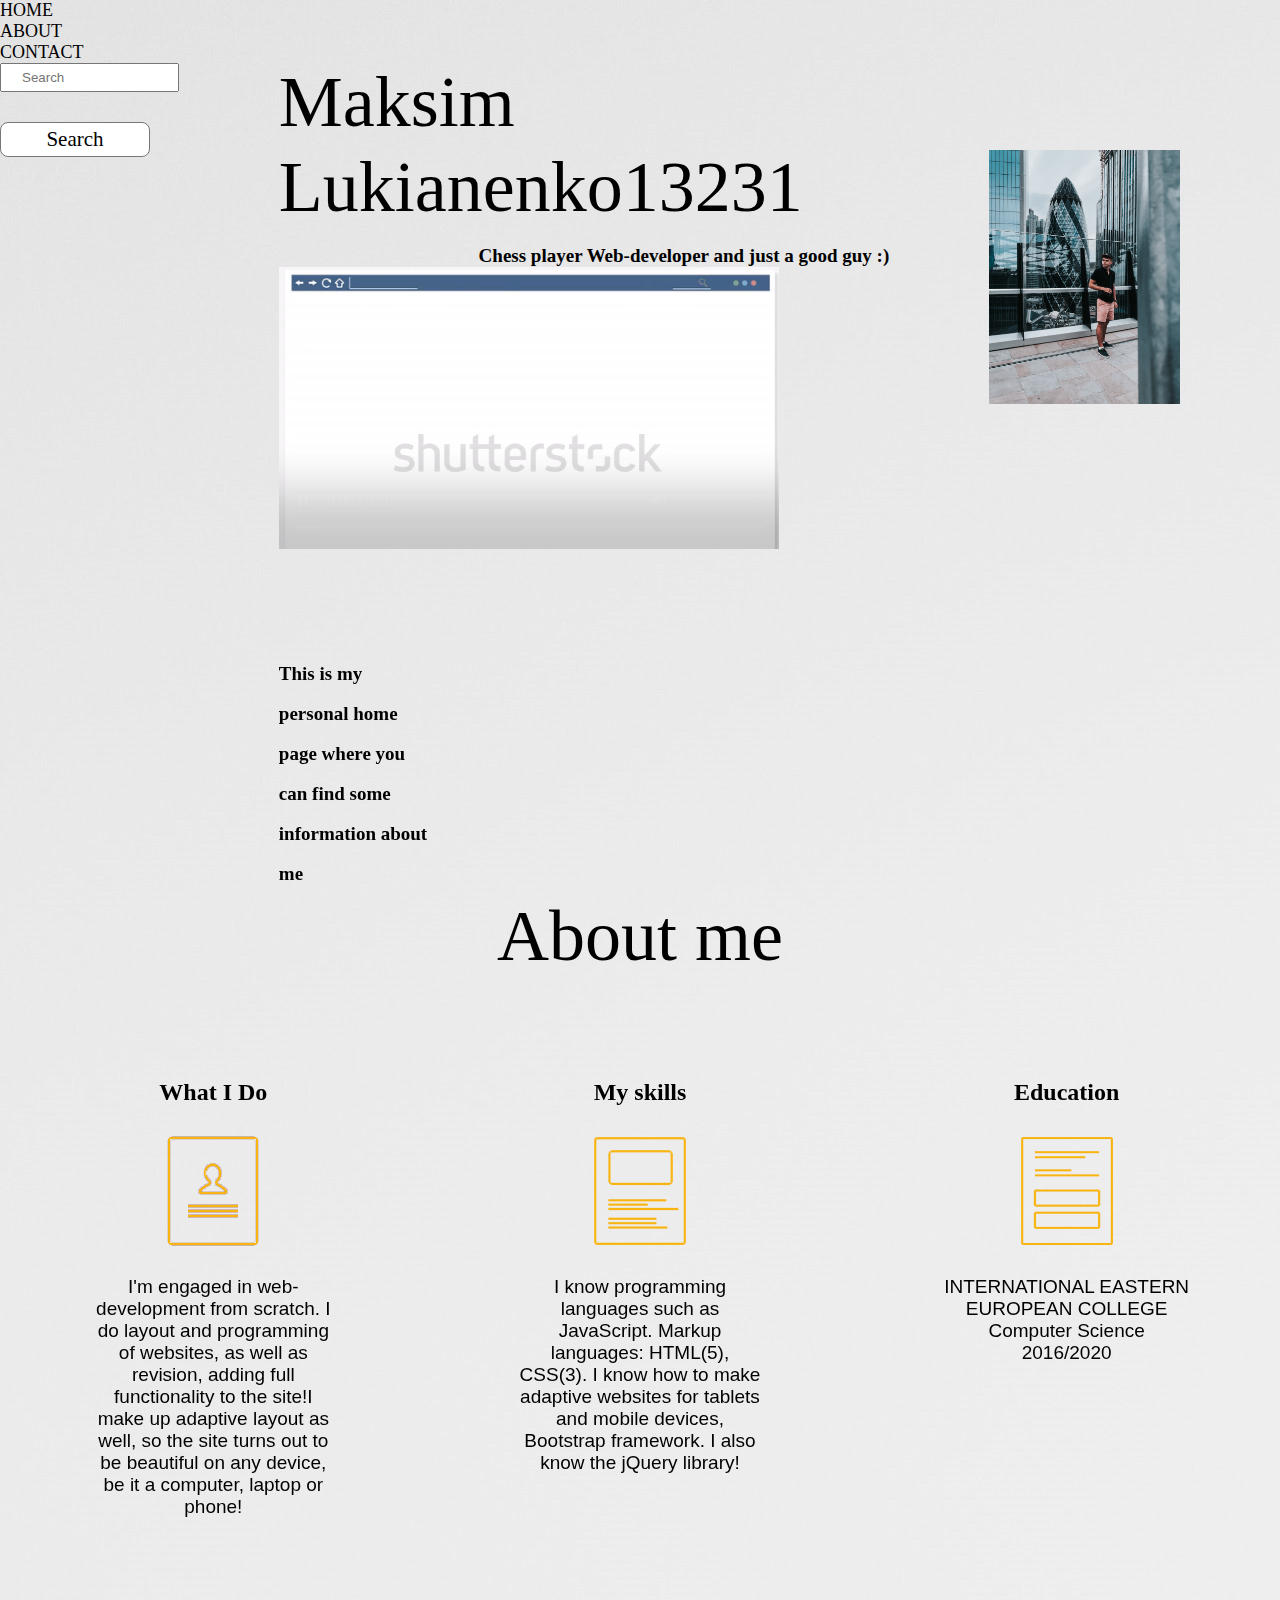
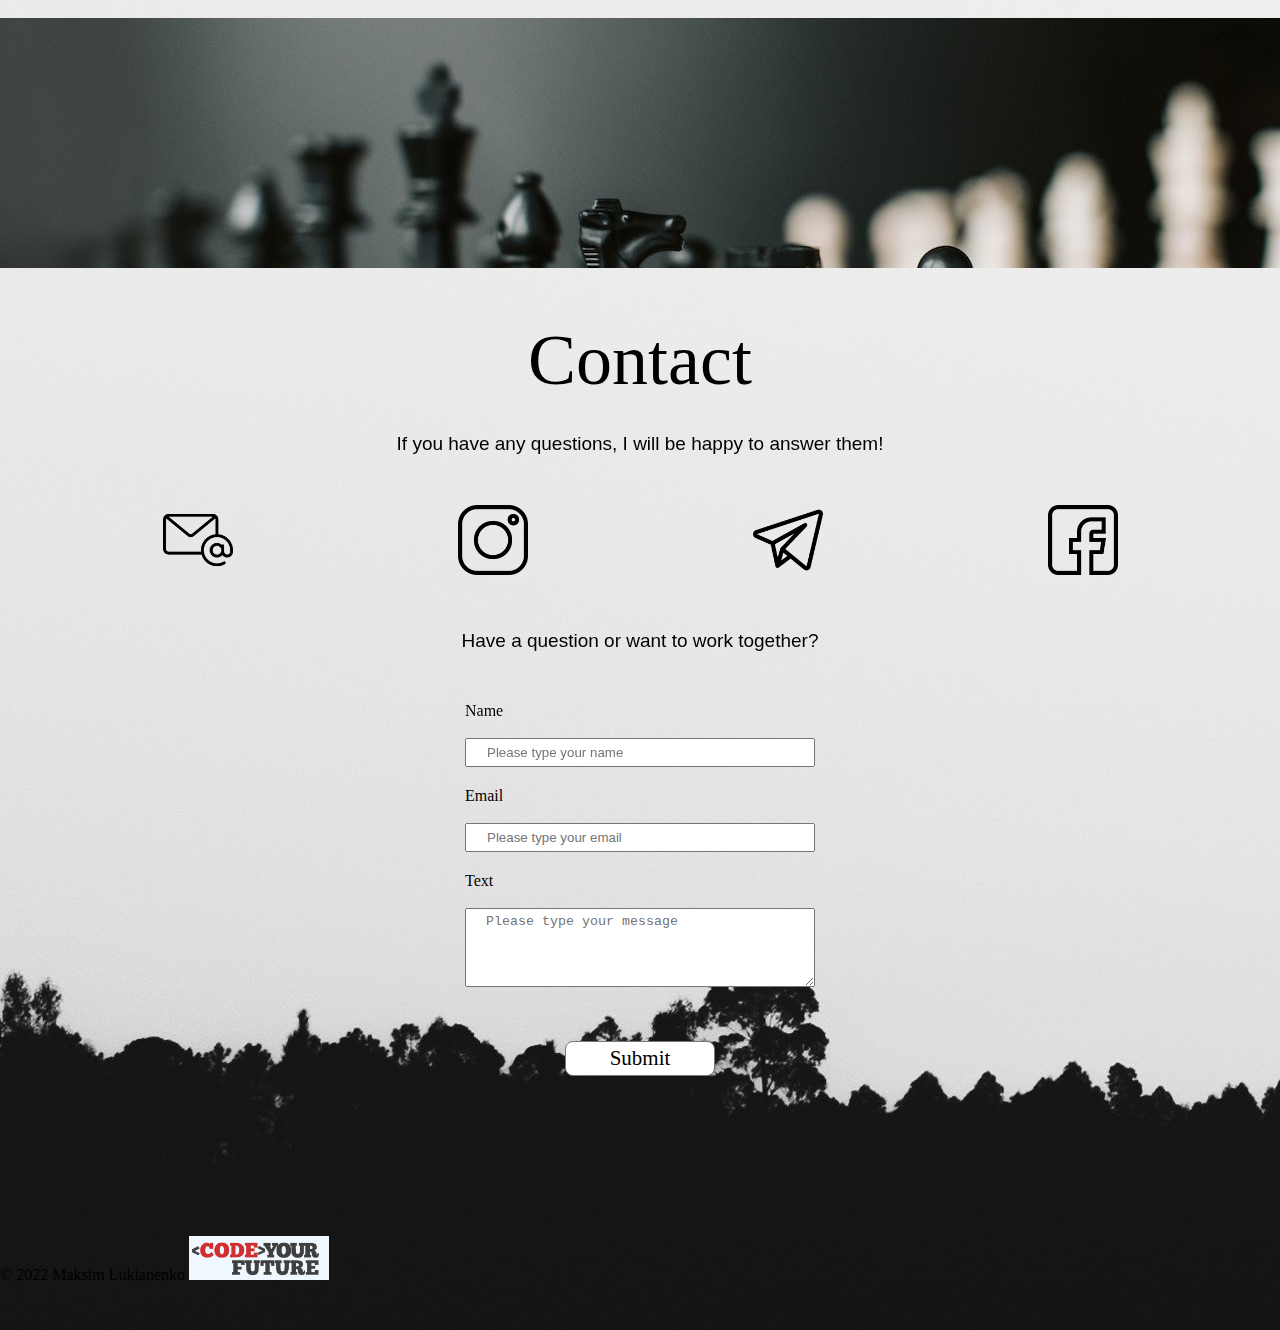
<file: index.html>
<!DOCTYPE html>
<html lang="en">
<head>
    <meta charset="UTF-8">
    <meta http-equiv="X-UA-Compatible" content="IE=edge">
    <meta name="viewport" content="width=device-width, initial-scale=1.0">
    <link rel="stylesheet" href="/styles.css">
    <link href="https://cdn.jsdelivr.net/npm/bootstrap@5.2.0/dist/css/bootstrap.min.css" rel="stylesheet" integrity="sha384-gH2yIJqKdNHPEq0n4Mqa/HGKIhSkIHeL5AyhkYV8i59U5AR6csBvApHHNl/vI1Bx" crossorigin="anonymous">
    <title>Personal Page</title>
</head>
<body>
    <header id="header" class="c-site-header">
        <nav class="navbar navbar-expand-md navbar-dark fixed-top bg-dark" aria-label="Main Site Links.">
            <div class="container-fluid">
              <div class="collapse navbar-collapse" id="navbarCollapse">
                <ul class="navbar-nav me-auto mb-2 mb-md-0">
                  <li class="nav-item">
                    <a class="nav-link active" aria-current="page" href="#header">Home</a>
                  </li>
                  <li class="nav-item">
                    <a class="nav-link" href="#main">About</a>
                  </li>
                  <li class="nav-item">
                    <a class="nav-link" href="#contact">Contact</a>
                  </li>
                </ul>
                <form class="d-flex" role="search">
                  <input class="form-control me-2" type="search" placeholder="Search" aria-label="Search">
                  <button class="btn btn-outline-warning" type="submit">Search</button>
                </form>
              </div>
            </div>
          </nav>
        <div class="header__container">
            <div>
                <h1>Maksim Lukianenko13231</h1>
                <p class="container__info">Chess player Web-developer and just a good guy :)</p>
            </div>
            <div>
                <iframe src="/files/video.mp4"></iframe>
            </div>
            <div class="container__description" >
                <p>This is my personal home page where you can find some information about me</p>
            </div>
        </div>
        <div class="header__photo">
            <img class="photocard-1" src="/files/IMG_6808.JPG" alt="">
        </div>
    </header>
    <main id="main">
        <div class="main__about">
            <h1 style="text-align: center;">About me</h1>
        </div>
        <div class="main__container">
            <div class="main__info">
                <h2>What I Do</h2>
                <img class="me1" src="/files/me1.png" alt="">
                <p class="main__description">
                    I'm engaged in web-development from scratch.
                    I do layout and programming of websites, as well as revision, adding full functionality to the site!I make up adaptive layout as well,
                    so the site turns out to be beautiful on any device, be it a computer, laptop or phone!</p>
            </div>
            <div class="main__info">
                <h2>My skills</h2>
                <img class="me1" src="/files/me2.png" alt="">
                <p class="main__description">I know programming languages such as JavaScript. Markup languages: HTML(5), CSS(3).
                    I know how to make adaptive websites for tablets and mobile devices, Bootstrap framework. I also know the jQuery library!</p>
            </div>
            <div class="main__info">
                <h2>Education</h2>
                <img class="me1" src="/files/me3.png" alt="">
                <p class="main__description">INTERNATIONAL EASTERN EUROPEAN
                    COLLEGE
                    Computer Science 2016/2020</p>
            </div>
        </div>
    </main>
    <section class="intersection"></section>
    <section id="contact" class="contacts">
        <div class="contacts__header">
            <h1>Contact</h1>
        </div>
        <p class="contacts__description">If you have any questions, I will be happy to answer them!</p>
        <div>
            <div class="links">
                <a class="social" href="mailto:maxbuzz8694@gmail.com"><img src="/files/email.png" style="width:70px;" alt="Send email"></a>
                <a class="social" href="https://www.instagram.com/mpanasetckiy/"><img src="/files/instagram.png" style="width:70px;" alt="Instagram"></a>
                <a class="social" href="https://t.me/maxbmaapc"><img src="/files/telegram.png" style="width:70px;" alt="Telegram"></a>
                <a class="social" href="https://www.facebook.com/mpanasetckiy"><img src="/files/facebook.png" style="width:70px;" alt="Facebook"></a>
            </div>
            <p class="contacts__description">Have a question or want to work together?</p>
            <form action="post" class="section__query">
                <div class="form1">
                    <p>Name</p>
                    <br>
                    <input required type="text"
                           id="name"
                           placeholder="Please type your name" />
                </div>
                <div class="form1">
                    <p>Email</p>
                    <br>
                    <input required type="email"
                           id="email"
                           placeholder="Please type your email" />
                </div>
                <div class="">
                    <p>Text</p>
                    <br>
                    <textarea class="form__text" name="comment" cols="34" rows="5" placeholder="Please type your message"></textarea>
                </div>
                <button id="submit" type="submit">
                    Submit
                </button>
            </form>
        </div>
    </section>
    <div class="container">
        <footer style="margin-top: 10rem!important" class="d-flex flex-wrap justify-content-between align-items-center py-3 my-xxl-5 border-top c-site-footer">
          <div class="col-md-4 d-flex align-items-center footer__info">
              <span class="mb-3 mb-md-0 text-muted">© 2022 Maksim Lukianenko</span>
              <a href="https://codeyourfuture.io/"><img class="footer__img" src="/files/cyf_brand.png" alt=""></a>
          </div>
        </footer>
      </div>
</body>
</html>
</file>
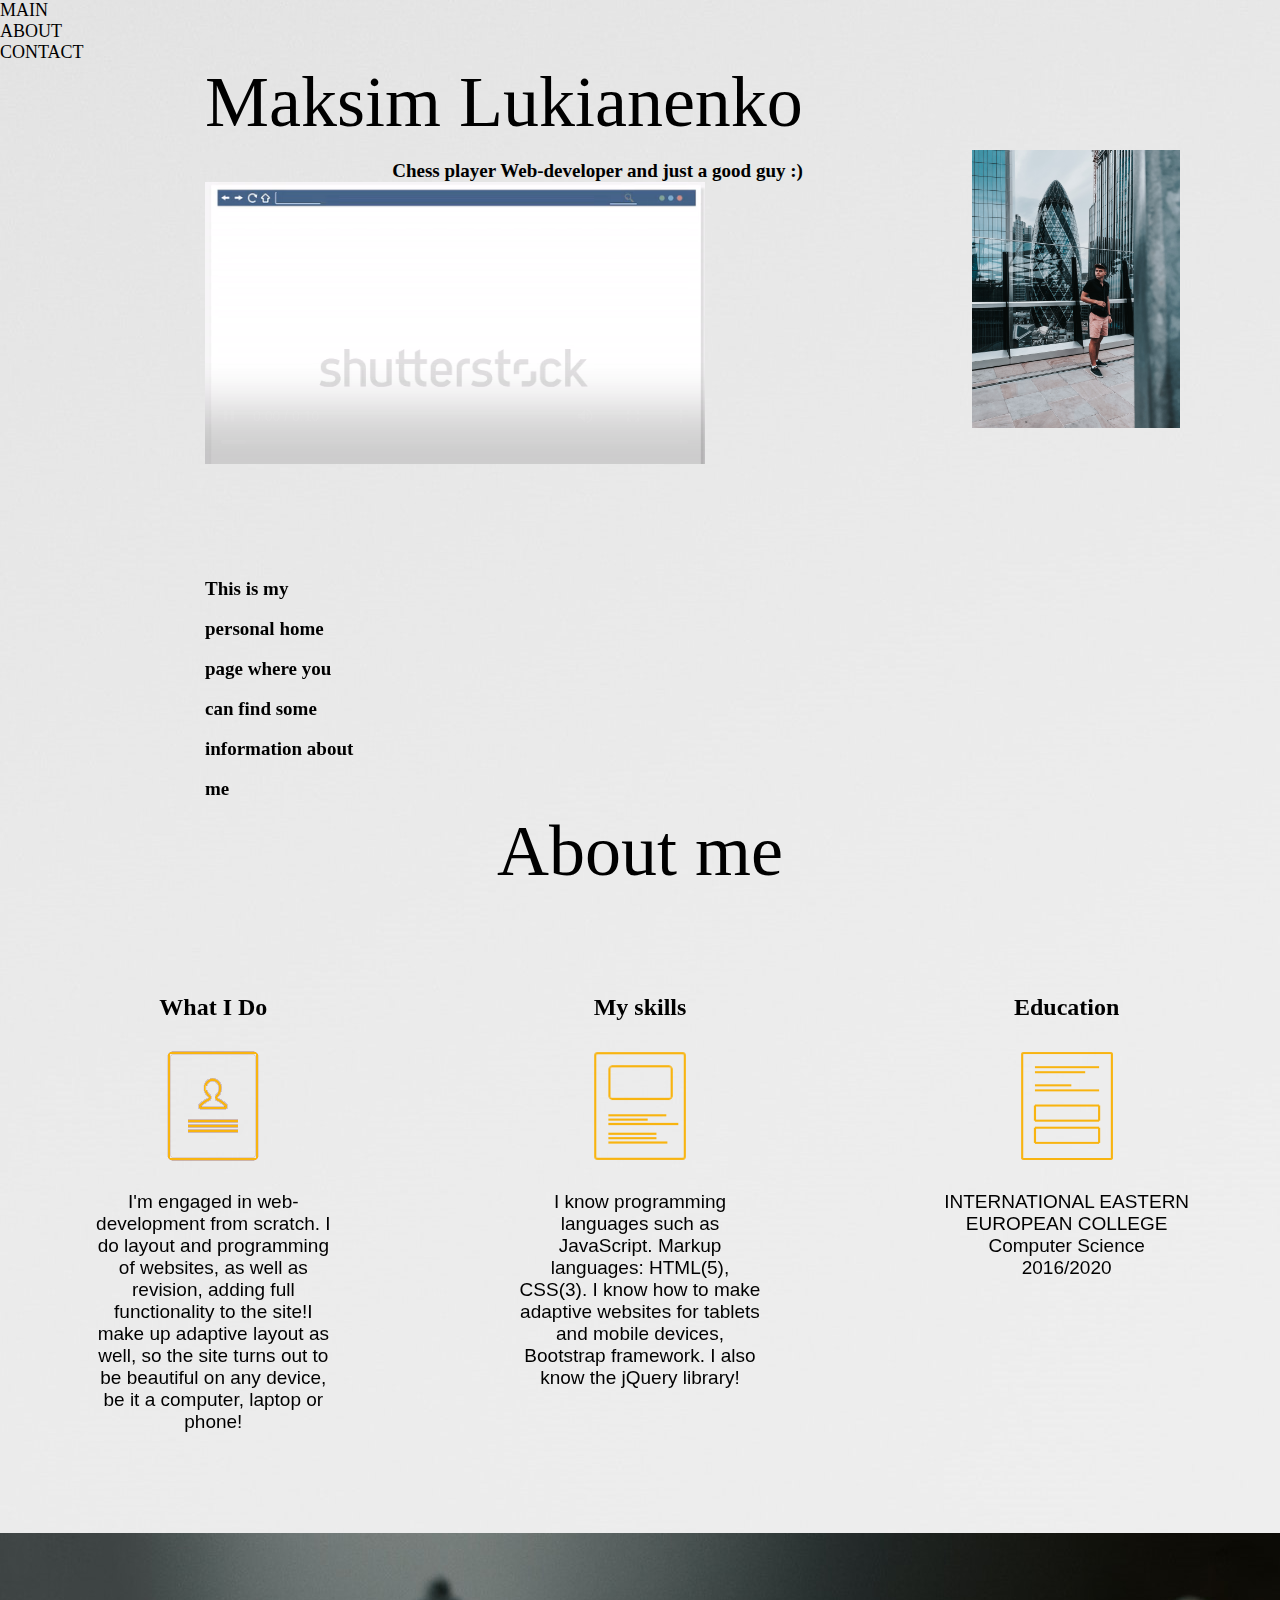
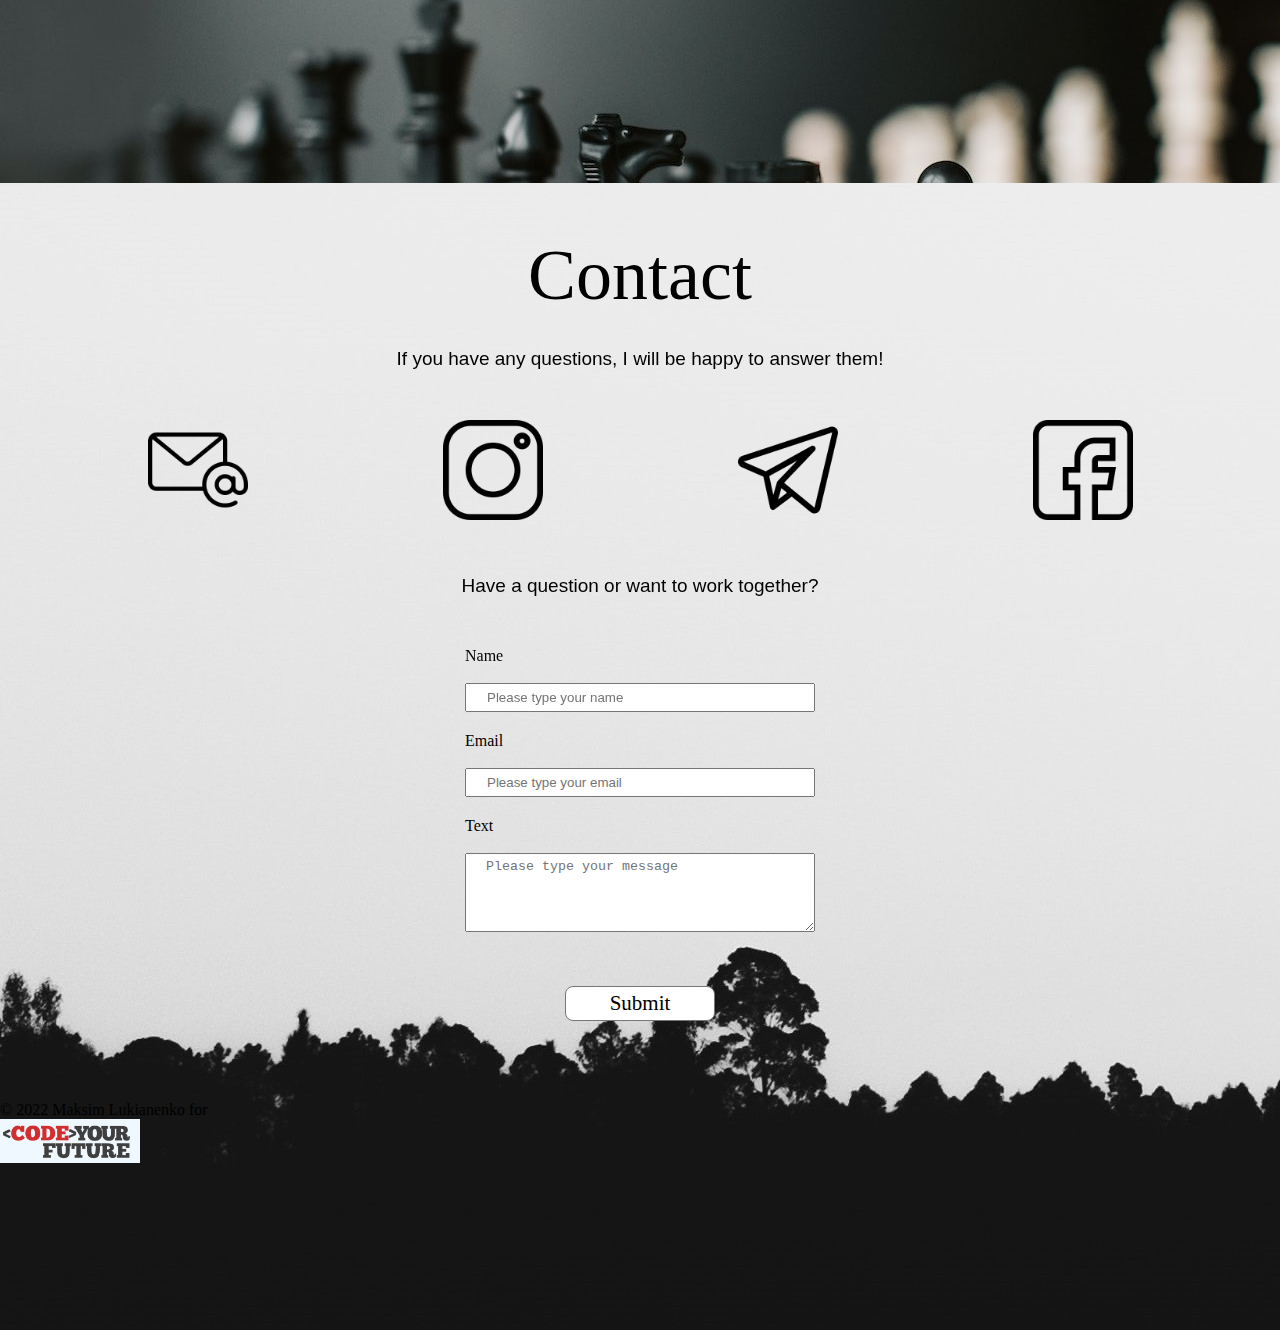
<file: main.html>
<!DOCTYPE html>
<html lang="en">
<head>
    <meta charset="UTF-8">
    <meta http-equiv="X-UA-Compatible" content="IE=edge">
    <meta name="viewport" content="width=device-width, initial-scale=1.0">
    <link rel="stylesheet" href="/styles.css">
    <title>Document</title>
</head>
<body>
    <header id="header" class="c-site-header">
        <nav class="navigation" aria-label="Main Site Links.">
           <a href="#header">Main</a>
            <a href="#main">About</a>
           <a href="#contact">Contact</a>
        </nav>
        <div class="header__container">
            <div>
                <h1>Maksim Lukianenko</h1>
                <p class="container__info">Chess player Web-developer and just a good guy :)</p>
            </div>
            <div>
                <iframe src="/files/video.mp4"></iframe>
            </div>
            <div class="container__description" >
                <p  >This is my personal home page where you can find some information about me</p>
            </div>
        </div>
        
        <div class="header__photo"><img class="photocard-1" src="/files/IMG_6808.JPG" alt="">
        </div>
    </header>
    <main id="main">
        <div class="main__about">
            <h1 style="text-align: center;">About me</h1>
        </div>
        <div class="main__container">
            <div class="main__info">
                <h2>What I Do</h2>
                <img class="me1" src="/files/me1.png" alt="">
                <p class="main__description">
                    I'm engaged in web-development from scratch.
                    I do layout and programming of websites, as well as revision, adding full functionality to the site!I make up adaptive layout as well,
                    so the site turns out to be beautiful on any device, be it a computer, laptop or phone!</p>
            </div>
            <div class="main__info">
                <h2>My skills</h2>
                <img class="me1" src="/files/me2.png" alt="">
                <p class="main__description">I know programming languages such as JavaScript. Markup languages: HTML(5), CSS(3).
                    I know how to make adaptive websites for tablets and mobile devices, Bootstrap framework. I also know the jQuery library!</p>
            </div>
            <div class="main__info">
                <h2>Education</h2>
                <img class="me1" src="/files/me3.png" alt="">
                <p class="main__description">INTERNATIONAL EASTERN EUROPEAN
                    COLLEGE
                    Computer Science 2016/2020</p>
            </div>
        </div>
    </main>
    <section class="intersection"></section>
    <section id="contact" class="contacts">
        <div class="contacts__header">
            <h1>Contact</h1>
        </div>
        <p class="contacts__description">If you have any questions, I will be happy to answer them!</p>
        <div>
            <div class="links">
                <a class="social" href="mailto:maxbuzz8694@gmail.com"><img src="/files/email.png" style="width:100px;" alt=""></a>
                <a class="social" href="https://www.instagram.com/mpanasetckiy/"><img src="/files/instagram.png" style="width:100px;" alt=""></a>
                <a class="social" href="https://t.me/maxbmaapc"><img src="/files/telegram.png" style="width:100px;" alt=""></a>
                <a class="social" href="https://www.facebook.com/mpanasetckiy"><img src="/files/facebook.png" style="width:100px;" alt=""></a>
            </div>
            <p class="contacts__description">Have a question or want to work together?</p>
            <form action="post" class="section__query">
                <div class="form1">
                    <p>Name</p>
                    <br>
                    <input required type="text"
                           id="name"
                           placeholder="Please type your name" />
                </div>
                <div class="form1">
                    <p>Email</p>
                    <br>
                    <input required type="email"
                           id="email"
                           placeholder="Please type your email" />
                </div>
                <div class="">
                    <p>Text</p>
                    <br>
                    <textarea class="form__text" name="comment" cols="34" rows="5" placeholder="Please type your message"></textarea>
                </div>
                <button id="submit" type="submit">
                    Submit
                </button>
            </form>
        </div>
    </section>
    <footer class="c-site-footer">
        <div class="footer__info">
            <p class="footer__text">© 2022 Maksim Lukianenko for</p>
           <a href="https://codeyourfuture.io/"><img class="footer__img" src="/files/cyf_brand.png" alt=""></a>
        </div>
    </footer>
</body>
</html>
</file>
<file: styles.css>
* {
    /*  border: 1px salmon solid; */
     margin: 0;
     padding: 0;
     box-sizing: border-box;
 }
 body {
    max-width: 1600px;
    width: 100%;
    margin: 0 auto;
    height: 2930px;
    background: transparent url('/files/header.jpg');
}
header {
    width: 100%;
    display: flex;
    justify-content: flex-end;
    column-gap: 100px;
}
iframe {
    width: 500px;
    height: 282px;
    border: none;
}
a {
    font-size: large;
    text-decoration: none;
    text-transform: uppercase;
    color: black;
}
.header__container {
    max-width: 700px;
    width: 100%;
    margin-top: 60px;
    font: normal normal 600 19px/22px Open Sans;
    display: flex;
    flex-direction: row;
    flex-wrap: wrap;
    column-gap: 50px;
}
h1 {
    font: normal normal 500 72px/85px Open Sans;
}
.container__info {
    text-align: end;
    margin-top: 15px;
}
.container__description {
    font: normal normal 600 19px/40px Open Sans;
    width: 150px;
    margin-top: 100px;
}
.header__photo {
    width: 400px;
    height: 600px;
    margin-right: 100px;
    margin-top: 150px;
}
.photocard-1 {
    width: 100%;
}
.header__photo:hover {
    cursor: pointer;
    transform: scale(1.3);
    transition: 2s;
}
.main__container {
    display: flex;
    margin-bottom: 100px;
    justify-content: space-around;
}
.main__info {
    width: 30%;
    display: flex;
    flex-direction: column;
    align-items: center;
    margin-top: 100px;
}
.me1 {
    margin: 30px;
    height: 110px;
    width: 94px;
}
.me1:hover {
    transform: rotateY(540deg);
    transition: 2s;
}
.main__description {
    text-align: center;
    width: 250px;
    font: normal normal 500 19px/22px  "Helvetica Neue", Helvetica, Arial, sans-serif;
}
.intersection {
    width: 100%;
    height: 250px;
    background: transparent url(/files/chess2.jpg)
}
.contacts__header {
    margin: 50px 0 30px 0;
    text-align: center;
}
.contacts__description {
    text-align: center;
    font: normal normal 500 19px/22px  "Helvetica Neue", Helvetica, Arial, sans-serif;
}
.links {
    display: flex;
    justify-content: space-around;
    margin: 50px;
}
.social:hover {
    cursor: pointer;
    transform: scale(1.2);
    transition: 0.5s;
}
.form1 {
    width: 350px;
}
input {
    width: 100%;
    padding: 5px 20px;
}
.section__query {
    margin-top: 50px;
    row-gap: 20px;
    display: flex;
    flex-direction: column;
    align-items: center;;
}
.form__text {
    width: 350px; 
    height: 79px;
    padding: 5px 20px;
}
button {
    background-color: white;
    border: 1px solid #777;
    border-radius: 8px;
    font-family: inherit;
    font-size: 21px;
    width: 150px;
    margin-top: 30px;
    height: 35px;
}
button:hover {
    background-color: rgb(172, 171, 171);
}
.c-site-footer {
    margin-top: 5rem!important;
}
.footer__img {
    width: 140px;
    background-color: aliceblue;
}
.align-items-center {
    column-gap: 30px;
}
</file>
